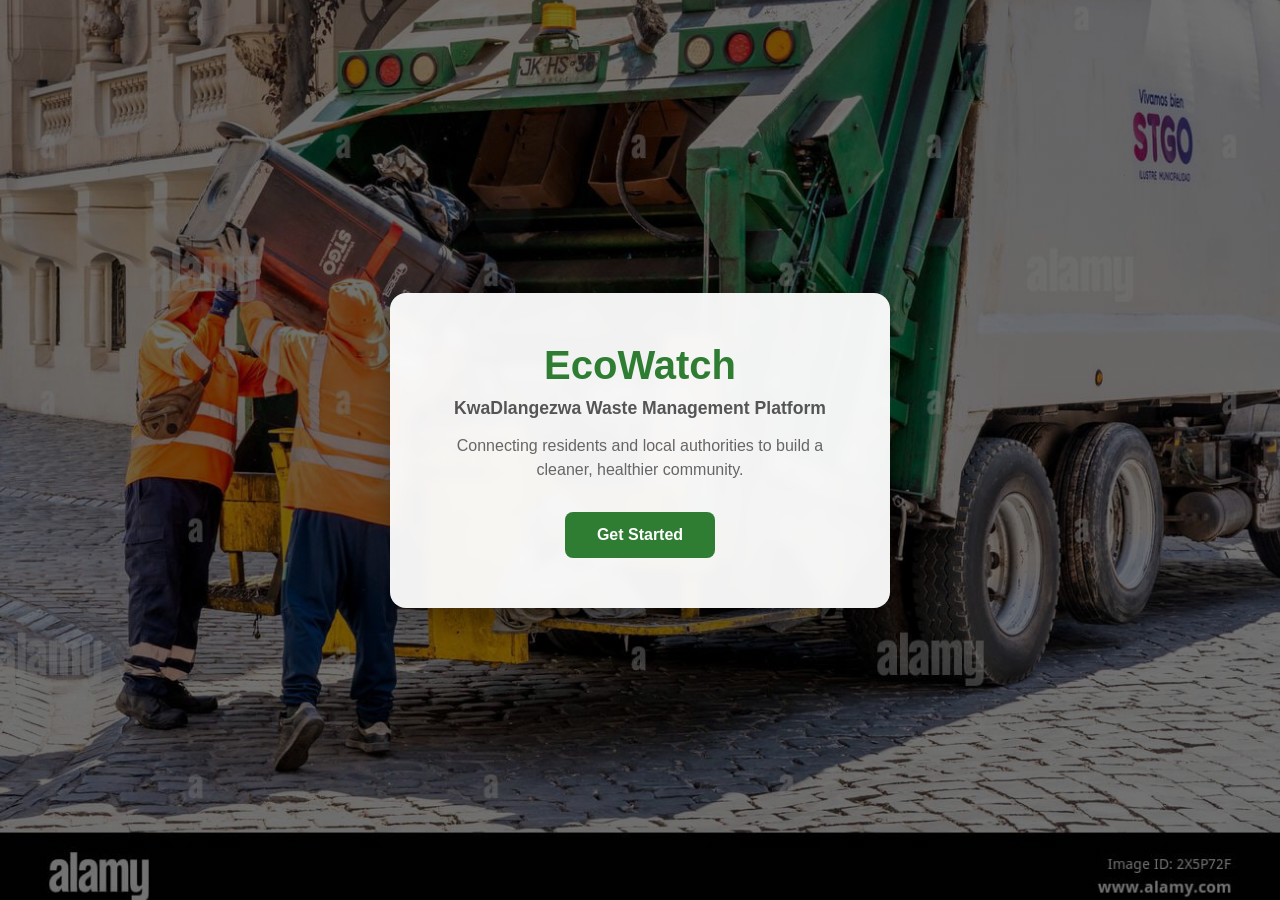
<file: index.html>
<!DOCTYPE html>
<html lang="en">
<head>
    <meta charset="UTF-8">
    <meta name="viewport" content="width=device-width, initial-scale=1.0">
    <title>EcoWatch - Waste Management Portal</title>
    <link rel="stylesheet" href="style.css">
</head>
<body>

    <!-- 1. COVER PAGE -->
    <div id="cover-page" class="cover-container">
        <div class="cover-content">
            <h1>EcoWatch</h1>
            <p class="subtitle">KwaDlangezwa Waste Management Platform</p>
            <p class="description">
                Connecting residents and local authorities to build a cleaner, healthier community.
            </p>
            <button class="btn-get-started" onclick="showLoginPage()">Get Started</button>
        </div>
    </div>

    <!-- 2. LOGIN CARD -->
    <div id="login-page" class="login-card hidden" style="padding-bottom: 25px;">
        <div class="login-header">
            <h2>EcoWatch</h2>
            <p>Sign in to your account</p>
        </div>

        <form id="loginForm" onsubmit="handleLogin(event)">
            <div class="input-group">
                <label for="identifier">Email</label>
                <input type="email" id="identifier" placeholder="Enter your email" required>
            </div>

            <div class="input-group">
                <label for="password">Password</label>
                <div class="password-wrapper">
                    <input type="password" id="password" placeholder="Enter your password" required>
                    <button type="button" class="toggle-password" onclick="togglePasswordVisibility('password', 'eye-icon')" aria-label="Toggle password visibility">
                        <svg id="eye-icon" xmlns="http://www.w3.org/2000/svg" width="18" height="18" viewBox="0 0 24 24" fill="none" stroke="currentColor" stroke-width="2" stroke-linecap="round" stroke-linejoin="round">
                            <path d="M17.94 17.94A10.07 10.07 0 0 1 12 20c-7 0-11-8-11-8a18.45 18.45 0 0 1 5.06-5.94M9.9 4.24A9.12 9.12 0 0 1 12 4c7 0 11 8 11 8a18.5 18.5 0 0 1-2.16 3.19m-6.72-1.07a3 3 0 1 1-4.24-4.24"></path>
                            <line x1="1" y1="1" x2="23" y2="23"></line>
                        </svg>
                    </button>
                </div>
                <small id="error-msg" class="error-text"></small>
            </div>

            <div class="input-group">
                <label for="role">User Role</label>
                <select id="role" required>
                    <option value="" disabled selected>-- Select your role --</option>
                    <option value="resident">Resident</option>
                    <option value="crew">Municipal Clean-up Crew</option>
                    <option value="admin">Municipal Administrator</option>
                </select>
            </div>

            <button type="submit" class="btn-login">Log In</button>
        </form>

        <!-- Dynamic Action Buttons -->
        <div style="margin-top: 15px; display: flex; gap: 10px; justify-content: center;">
            <button type="button" onclick="openInfoModal(event)" style="flex: 1; padding: 8px; background: #e8f5e9; color: #2e7d32; border: 1px solid #2e7d32; border-radius: 6px; font-weight: bold; cursor: pointer; font-size: 0.85rem;">
                ℹ️ About Platform
            </button>
            <button type="button" onclick="openHelpModal(event)" style="flex: 1; padding: 8px; background: #e8f5e9; color: #2e7d32; border: 1px solid #2e7d32; border-radius: 6px; font-weight: bold; cursor: pointer; font-size: 0.85rem;">
                📞 Help / Support
            </button>
        </div>

        <div class="login-footer" style="margin-top: 15px; text-align: center;">
            <p>Don't have an account? <a href="#" onclick="showRegisterPage()" style="color: #2e7d32; font-weight: bold;">Register here</a></p>
            <p style="margin-top: 8px;"><a href="#" onclick="showCoverPage()" style="color: #666; text-decoration: none; font-size: 0.85rem;">← Back to Home Page</a></p>
        </div>
    </div>

    <!-- 3. REGISTRATION CARD -->
    <div id="register-page" class="login-card hidden">
        <div class="login-header">
            <h2>Create Account</h2>
            <p>Join the EcoWatch KwaDlangezwa Community</p>
        </div>

        <form id="registerForm" onsubmit="handleRegister(event)">
            <div class="input-group">
                <label for="reg-fullname">Full Name</label>
                <input type="text" id="reg-fullname" placeholder="Enter your full name" required>
            </div>

            <div class="input-group">
                <label for="reg-identifier">Email Address</label>
                <input type="email" id="reg-identifier" placeholder="Enter valid email address" required>
                <small id="reg-error-msg" class="error-text"></small>
            </div>

            <div class="input-group">
                <label for="reg-password">Password</label>
                <div class="password-wrapper">
                    <input type="password" id="reg-password" placeholder="Create a password" required>
                    <button type="button" class="toggle-password" onclick="togglePasswordVisibility('reg-password', 'reg-eye-icon')" aria-label="Toggle password visibility">
                        <svg id="reg-eye-icon" xmlns="http://www.w3.org/2000/svg" width="18" height="18" viewBox="0 0 24 24" fill="none" stroke="currentColor" stroke-width="2" stroke-linecap="round" stroke-linejoin="round">
                            <path d="M17.94 17.94A10.07 10.07 0 0 1 12 20c-7 0-11-8-11-8a18.45 18.45 0 0 1 5.06-5.94M9.9 4.24A9.12 9.12 0 0 1 12 4c7 0 11 8 11 8a18.5 18.5 0 0 1-2.16 3.19m-6.72-1.07a3 3 0 1 1-4.24-4.24"></path>
                            <line x1="1" y1="1" x2="23" y2="23"></line>
                        </svg>
                    </button>
                </div>
            </div>

            <div class="input-group">
                <label for="reg-confirm-password">Confirm Password</label>
                <input type="password" id="reg-confirm-password" placeholder="Confirm your password" required>
                <small id="match-error-msg" class="error-text"></small>
            </div>

            <button type="submit" class="btn-login">Register</button>
        </form>

        <div class="login-footer">
            <p>Already have an account? <a href="#" onclick="showLoginPage()">Log In here</a></p>
            <p><a href="#" onclick="showCoverPage()">← Back to Home</a></p>
        </div>
    </div>

    <!-- 3.1. OTP VERIFICATION CARD -->
    <div id="otp-page" class="login-card hidden">
        <div class="login-header">
            <h2>Verify Account</h2>
            <p>Enter the 6-digit OTP code sent to your email</p>
        </div>

        <form id="otpForm" onsubmit="handleVerifyOtp(event)">
            <div class="input-group">
                <label for="otp-input">Enter OTP Code</label>
                <input type="text" id="otp-input" placeholder="e.g. 123456" maxlength="6" required style="text-align: center; font-size: 1.2rem; letter-spacing: 3px;">
                <small id="otp-error-msg" class="error-text"></small>
            </div>

            <button type="submit" class="btn-login">Verify OTP</button>
        </form>

        <div class="login-footer" style="margin-top: 15px; text-align: center;">
            <p><a href="#" onclick="showLoginPage()" style="color: #2e7d32; font-weight: bold;">Back to Login</a></p>
        </div>
    </div>

    <!-- 4. MORE INFORMATION POPUP MODAL -->
    <div id="info-modal" class="modal" style="display: none; position: fixed; top: 0; left: 0; width: 100%; height: 100%; background: rgba(0,0,0,0.6); align-items: center; justify-content: center; z-index: 1000;">
        <div style="background: white; padding: 25px; border-radius: 10px; max-width: 450px; width: 90%; text-align: center; box-shadow: 0 4px 15px rgba(0,0,0,0.3);">
            <h3 style="color: #2e7d32; margin-bottom: 12px;">About EcoWatch Platform</h3>
            <p style="font-size: 0.95rem; color: #444; line-height: 1.5; margin-bottom: 15px; text-align: left;">
                EcoWatch is a municipal waste management system designed specifically for the KwaDlangezwa community. 
                <br><br>
                • <strong>Residents:</strong> Report illegal dumping & waste issues with photo proof.<br>
                • <strong>Administrators:</strong> Manage reports and dispatch cleanup crews.<br>
                • <strong>Cleanup Crew:</strong> Track assigned tasks and mark them resolved.
            </p>
            <button onclick="closeInfoModal()" style="background: #2e7d32; color: white; border: none; padding: 8px 18px; border-radius: 5px; cursor: pointer; font-weight: bold;">Close</button>
        </div>
    </div>

    <!-- 5. HELP & SUPPORT POPUP MODAL -->
    <div id="help-modal" class="modal" style="display: none; position: fixed; top: 0; left: 0; width: 100%; height: 100%; background: rgba(0,0,0,0.6); align-items: center; justify-content: center; z-index: 1000;">
        <div style="background: white; padding: 25px; border-radius: 10px; max-width: 420px; width: 90%; text-align: center; box-shadow: 0 4px 15px rgba(0,0,0,0.3);">
            <h3 style="color: #2e7d32; margin-bottom: 12px;">EcoWatch IT Support</h3>
            <p style="font-size: 0.95rem; color: #444; line-height: 1.5; margin-bottom: 15px;">
                Forgot your password or experiencing system issues? Please contact the Administrator for assistance:
            </p>
            <div style="background: #e8f5e9; padding: 12px; border-radius: 6px; margin-bottom: 18px; font-weight: bold; color: #2e7d32; text-align: center;">
                 Email: sandilewandi12@gmail.com   &    

                 call/whatsApp: 0725839198
            </div>
            <button onclick="closeHelpModal()" style="background: #2e7d32; color: white; border: none; padding: 8px 18px; border-radius: 5px; cursor: pointer; font-weight: bold;">Close</button>
        </div>
    </div>

    <script src="script.js"></script>
</body>
</html>
</file>
<file: style.css>
/* ==========================================
   1. GLOBAL & RESET STYLES
   ========================================== */
* {
    margin: 0;
    padding: 0;
    box-sizing: border-box;
    font-family: 'Segoe UI', Tahoma, Geneva, Verdana, sans-serif;
}

/* Body Background for the Landing Page using Local Asset */
body {
    background: linear-gradient(rgba(0, 0, 0, 0.55), rgba(0, 0, 0, 0.55)), 
                url('truck.jpeg') no-repeat center center fixed;
    background-size: cover;
    color: #333;
    display: flex;
    justify-content: center;
    align-items: center;
    min-height: 100vh;
}

.hidden {
    display: none !important;
}

/* ==========================================
   2. COVER & LANDING PAGE (index.html)
   ========================================== */
.cover-container {
    text-align: center;
    background: rgba(255, 255, 255, 0.95);
    padding: 50px 40px;
    border-radius: 16px;
    box-shadow: 0 10px 30px rgba(0, 0, 0, 0.3);
    max-width: 500px;
    width: 90%;
    backdrop-filter: blur(5px);
}

.cover-content h1 {
    font-size: 2.5rem;
    color: #2e7d32;
    margin-bottom: 10px;
}

.cover-content .subtitle {
    font-size: 1.1rem;
    color: #555;
    font-weight: 600;
    margin-bottom: 15px;
}

.cover-content .description {
    color: #666;
    margin-bottom: 30px;
    line-height: 1.5;
}

.btn-get-started {
    background-color: #2e7d32;
    color: white;
    border: none;
    padding: 14px 32px;
    font-size: 1rem;
    font-weight: bold;
    border-radius: 8px;
    cursor: pointer;
    transition: background 0.3s ease, transform 0.2s ease;
}

.btn-get-started:hover {
    background-color: #1b5e20;
    transform: translateY(-2px);
}

/* ==========================================
   3. LOGIN & REGISTER CARDS
   ========================================== */
.login-card {
    background: #ffffff;
    padding: 40px;
    border-radius: 16px;
    box-shadow: 0 10px 25px rgba(0, 0, 0, 0.15);
    max-width: 450px;
    width: 90%;
}

.login-header {
    text-align: center;
    margin-bottom: 25px;
}

.login-header h2 {
    color: #2e7d32;
    font-size: 2rem;
}

.login-header p {
    color: #666;
    font-size: 0.9rem;
    margin-top: 5px;
}

.input-group {
    margin-bottom: 20px;
}

.input-group label {
    display: block;
    margin-bottom: 8px;
    font-weight: 600;
    font-size: 0.9rem;
    color: #444;
}

.input-group input, .input-group select {
    width: 100%;
    padding: 12px 14px;
    border: 1px solid #ccc;
    border-radius: 8px;
    font-size: 0.95rem;
    outline: none;
    transition: border-color 0.3s ease;
}

.input-group input:focus, .input-group select:focus {
    border-color: #2e7d32;
}

.password-wrapper {
    position: relative;
    display: flex;
    align-items: center;
}

.password-wrapper input {
    padding-right: 45px;
}

.toggle-password {
    position: absolute;
    right: 12px;
    background: none;
    border: none;
    cursor: pointer;
    color: #666;
    display: flex;
    align-items: center;
    justify-content: center;
}

.btn-login {
    width: 100%;
    background-color: #2e7d32;
    color: white;
    border: none;
    padding: 14px;
    font-size: 1rem;
    font-weight: bold;
    border-radius: 8px;
    cursor: pointer;
    transition: background 0.3s ease;
    margin-top: 10px;
}

.btn-login:hover {
    background-color: #1b5e20;
}

.login-footer {
    text-align: center;
    margin-top: 20px;
    font-size: 0.9rem;
}

.login-footer a {
    color: #2e7d32;
    text-decoration: none;
    font-weight: 600;
}

.login-footer a:hover {
    text-decoration: underline;
}

.error-text {
    color: #d32f2f;
    font-size: 0.85rem;
    margin-top: 4px;
    display: block;
}

/* ==========================================
   4. ADMIN DASHBOARD & PORTAL STYLES
   ========================================== */
body:has(.portal-header) {
    display: block;
    background-color: #f4f7f6;
}

.portal-header {
    background-color: #2e7d32;
    color: #ffffff;
    padding: 20px 40px;
    display: flex;
    justify-content: space-between;
    align-items: center;
    box-shadow: 0 4px 6px rgba(0, 0, 0, 0.1);
    position: relative;
    z-index: 10;
}

.portal-container {
    max-width: 1200px;
    width: 90%;
    margin: 30px auto;
}

.analytics-cards {
    display: grid;
    grid-template-columns: repeat(auto-fit, minmax(250px, 1fr));
    gap: 20px;
    margin-bottom: 30px;
}

.card {
    background-color: #ffffff;
    padding: 25px;
    border-radius: 12px;
    box-shadow: 0 4px 10px rgba(0, 0, 0, 0.05);
    border-left: 5px solid #2e7d32;
    text-align: center;
}

.card h3 {
    font-size: 1rem;
    color: #666;
    margin-bottom: 10px;
}

.card p {
    font-size: 2rem;
    font-weight: bold;
    color: #2e7d32;
}

.table-section {
    background-color: #ffffff;
    padding: 30px;
    border-radius: 12px;
    box-shadow: 0 4px 10px rgba(0, 0, 0, 0.05);
}

.table-section h3 {
    margin-bottom: 20px;
    color: #1b5e20;
}

.data-table {
    width: 100%;
    border-collapse: collapse;
    table-layout: fixed;
}

.data-table th, .data-table td {
    padding: 14px 16px;
    text-align: left;
    border-bottom: 1px solid #e0e0e0;
    word-wrap: break-word;
}

.data-table th {
    background-color: #f1f8e9;
    color: #333;
}

.status-badge {
    padding: 6px 12px;
    border-radius: 20px;
    font-size: 0.85rem;
    font-weight: bold;
}

.status-badge.pending {
    background-color: #fff3cd;
    color: #856404;
}

.status-badge.assigned {
    background-color: #d1ecf1;
    color: #0c5460;
}

/* Crew Availability Button Styling */
#crew-availability-btn {
    display: inline-block;
    padding: 10px 18px;
    font-size: 14px;
    font-weight: bold;
    border: 2px solid #ffffff;
    border-radius: 6px;
    cursor: pointer;
    text-align: center;
    transition: background 0.3s ease;
    position: relative;
    z-index: 20;
}
</file>
